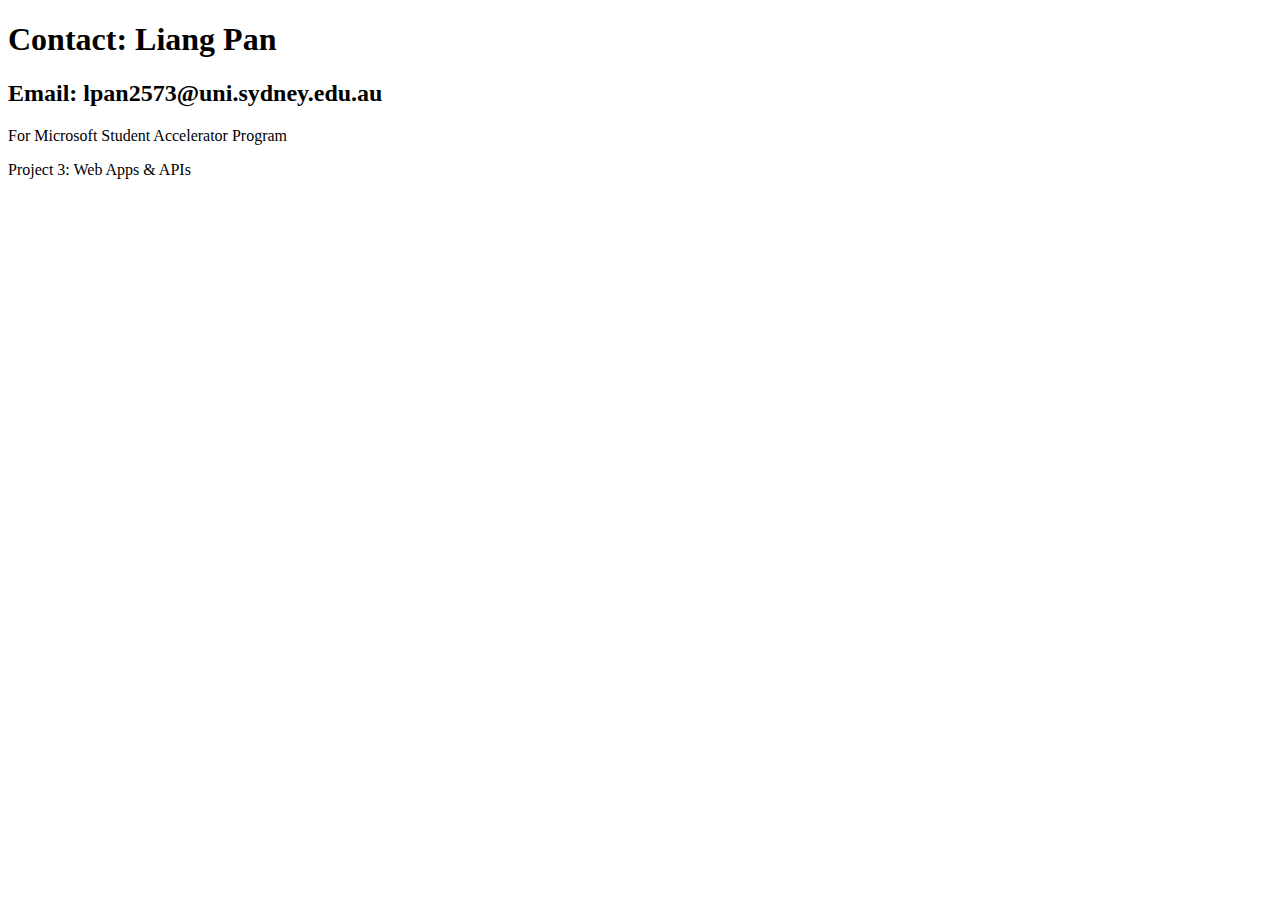
<file: contact.html>
<!DOCTYPE html>
<head>
    <body>
        <h1>Contact: Liang Pan</h1>
        <h2>Email: lpan2573@uni.sydney.edu.au</h2>
        <p>For Microsoft Student Accelerator Program</p>
        <p>Project 3: Web Apps & APIs</p>
    </body>
</head>
</file>
